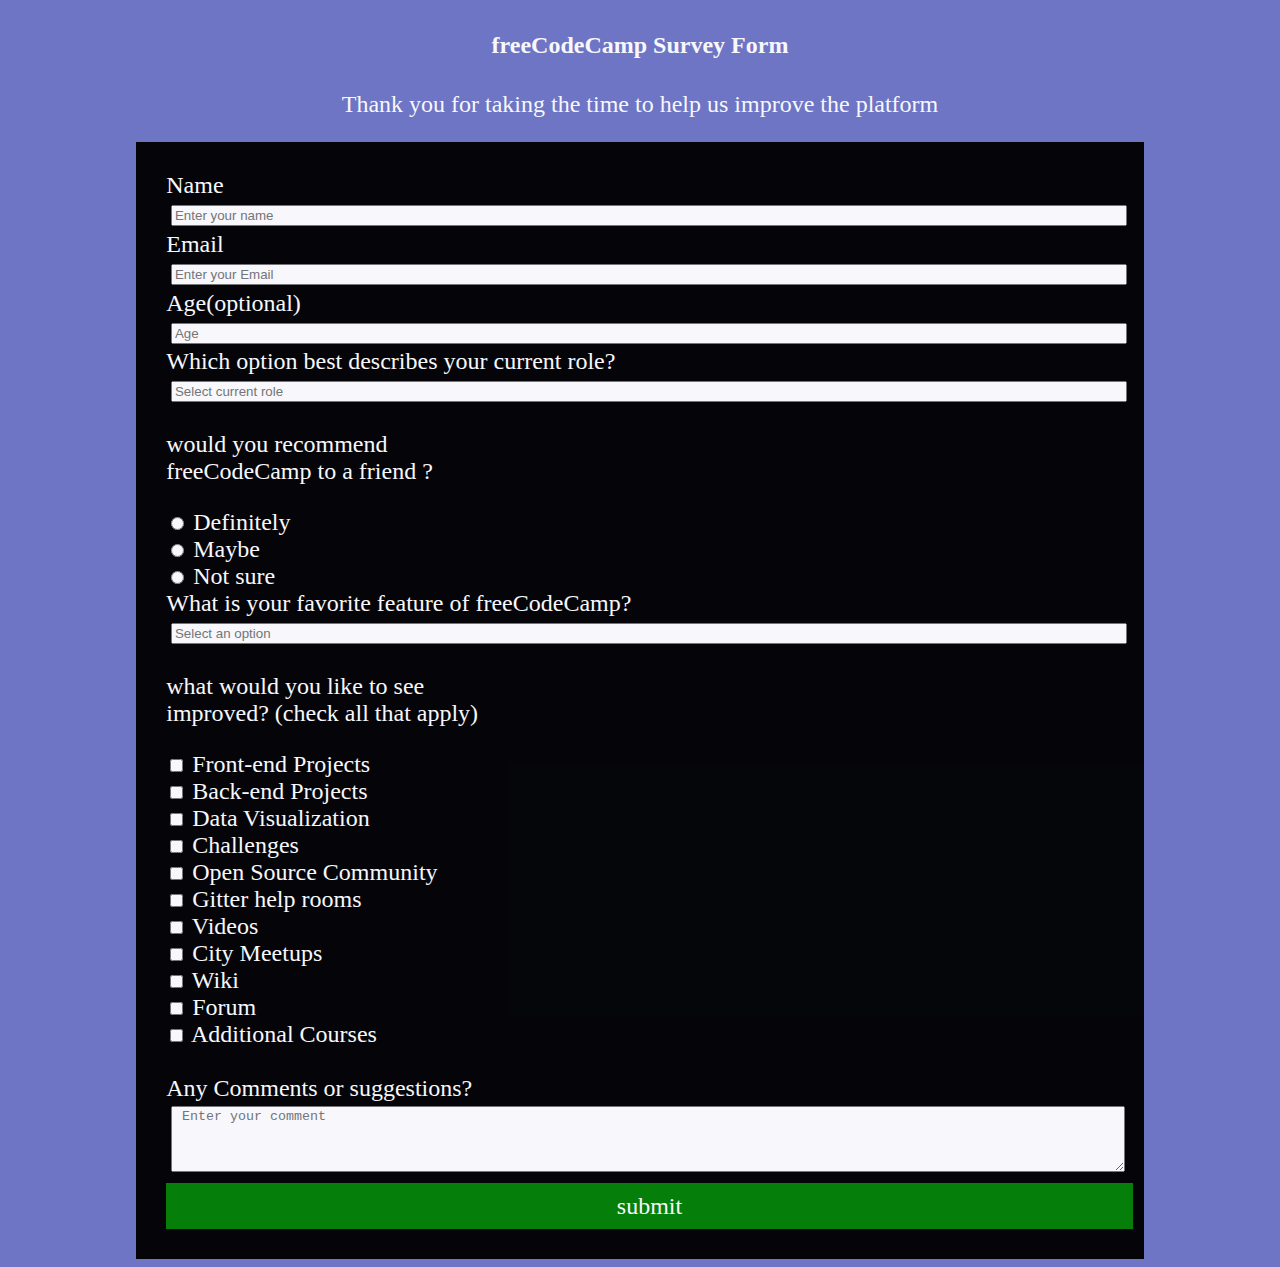
<file: index.html>
<!DOCTYPE html>
<html lang="en">
<head>
    <meta charset="UTF-8">
    <meta http-equiv="X-UA-Compatible" content="IE=edge">
    <meta name="viewport" content="width=device-width, initial-scale=1.0">
    <title>Document</title>
    <link rel="stylesheet" href="style2.css">
  

</head>
<body>
    <h4 class="text">freeCodeCamp Survey Form</h4>
    <p class="text">Thank you for taking the time to help us improve the platform</p>
    <div class="card">
        <form action="">
                <label for="Name">Name <br></label>
            <input type="text" name="name" id="name" class="forme" placeholder="Enter your name">
            <br>
            
                <label for="mail">Email <br></label>
                <input type="email " name="email" id="email" class="forme" placeholder="Enter your Email">
                <br>

            <label for="Age"> Age(optional) <br></label>
            <input type="number" name="number" id="number" class="forme" placeholder="Age">
            <br>
            <label for="texte">Which option best describes your current role? <br></label>
            <input type="text " name="texte" id="texte" class="forme" placeholder="Select current role">
            <br>
            <p> would you recommend<br> freeCodeCamp to a friend ?</p>
            <input type="radio" name="texte" value="texte" id="texte" >
            <label for="texte">Definitely</label>
            <br>
            <input type="radio" name="texte" value="texte" id="texte" >
            <label for="texte">Maybe</label>
            <br>
            <input type="radio" name="texte" value="texte" id="texte" >
           
            <label for="texte">Not sure</label>
            <br>
            <label for="texte">What is your favorite feature of freeCodeCamp? <br></label>
            <input type="text " name="texte" id="texte" class="forme" placeholder="Select an option">
            <br>
            <p> what would you like to see <br> improved? (check all that apply)</p>
                
                <input type="checkbox" name="frites" id="frites" /> <label
                for="frites">Front-end Projects</label><br />
                <input type="checkbox" name="steak" id="steak" /> <label
                for="steak">Back-end Projects</label><br />
                <input type="checkbox" name="epinards" id="epinards" />
                <label for="epinards">Data Visualization</label><br />
                <input type="checkbox" name="huitres" id="huitres" /> <label
                for="huitres">Challenges</label><br>
                    <input type="checkbox" name="frites" id="frites" /> <label
                    for="frites">Open Source Community</label><br />
                    <input type="checkbox" name="steak" id="steak" /> <label
                    for="steak">Gitter help rooms</label><br />
                   <input type="checkbox" name="epinards" id="epinards" />
                    <label for="epinards">Videos</label><br />
                    <input type="checkbox" name="huitres" id="huitres" /> <label
                    for="huitres">City Meetups</label> <br>
                    <input type="checkbox" name="steak" id="steak"/> <label
                    for="steak">Wiki</label><br />
                   <input type="checkbox" name="epinards" id="epinards" />
                    <label for="epinards">Forum</label><br />
                    <input type="checkbox" name="huitres" id="huitres" /> <label
                    for="huitres">Additional Courses</label><br><br>
                    <label for="texte">Any Comments or suggestions? <br></label>
                    <textarea rows="4" class="forme" placeholder=" Enter your comment"></textarea>
            
            <br>
            <div class="bouton">
                <a href="#">submit</a>
            </div>


            

        </form>
    </div>
</body>
</html>
</file>
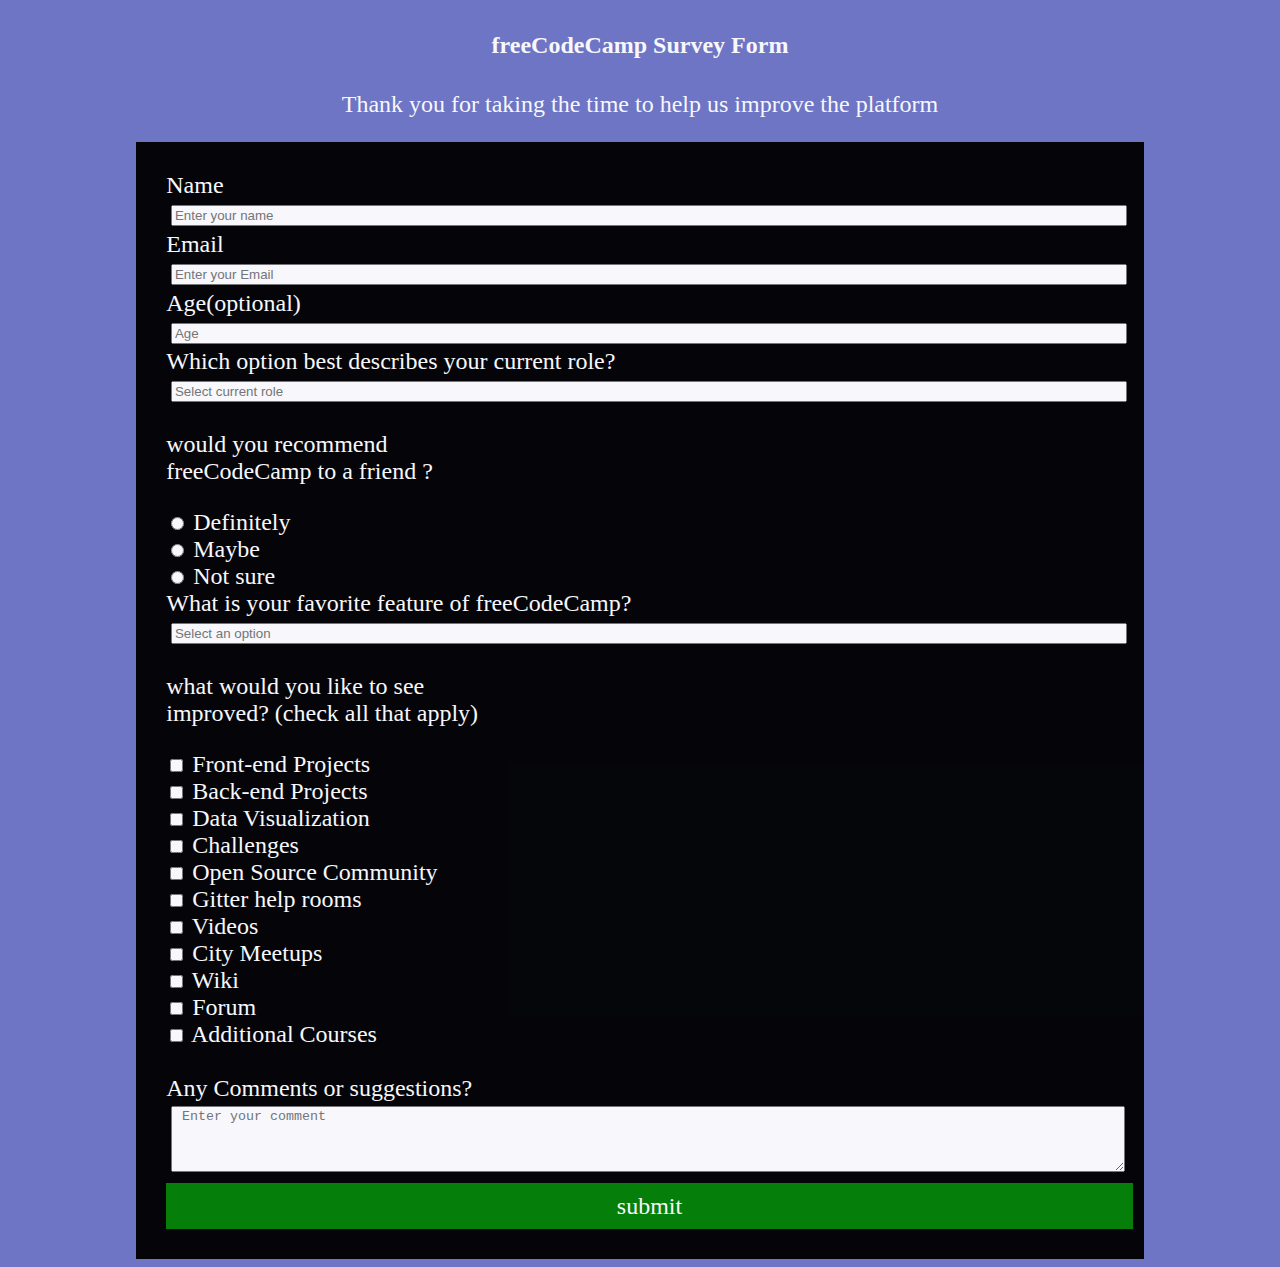
<file: femi2.html>
<!DOCTYPE html>
<html lang="en">
<head>
    <meta charset="UTF-8">
    <meta http-equiv="X-UA-Compatible" content="IE=edge">
    <meta name="viewport" content="width=device-width, initial-scale=1.0">
    <title>Document</title>
    <link rel="stylesheet" href="style2.css">
  

</head>
<body>
    <h4 class="text">freeCodeCamp Survey Form</h4>
    <p class="text">Thank you for taking the time to help us improve the platform</p>
    <div class="card">
        <form action="">
                <label for="Name">Name <br></label>
            <input type="text" name="name" id="name" class="forme" placeholder="Enter your name">
            <br>
            
                <label for="mail">Email <br></label>
                <input type="email " name="email" id="email" class="forme" placeholder="Enter your Email">
                <br>

            <label for="Age"> Age(optional) <br></label>
            <input type="number" name="number" id="number" class="forme" placeholder="Age">
            <br>
            <label for="texte">Which option best describes your current role? <br></label>
            <input type="text " name="texte" id="texte" class="forme" placeholder="Select current role">
            <br>
            <p> would you recommend<br> freeCodeCamp to a friend ?</p>
            <input type="radio" name="texte" value="texte" id="texte" >
            <label for="texte">Definitely</label>
            <br>
            <input type="radio" name="texte" value="texte" id="texte" >
            <label for="texte">Maybe</label>
            <br>
            <input type="radio" name="texte" value="texte" id="texte" >
           
            <label for="texte">Not sure</label>
            <br>
            <label for="texte">What is your favorite feature of freeCodeCamp? <br></label>
            <input type="text " name="texte" id="texte" class="forme" placeholder="Select an option">
            <br>
            <p> what would you like to see <br> improved? (check all that apply)</p>
                
                <input type="checkbox" name="frites" id="frites" /> <label
                for="frites">Front-end Projects</label><br />
                <input type="checkbox" name="steak" id="steak" /> <label
                for="steak">Back-end Projects</label><br />
                <input type="checkbox" name="epinards" id="epinards" />
                <label for="epinards">Data Visualization</label><br />
                <input type="checkbox" name="huitres" id="huitres" /> <label
                for="huitres">Challenges</label><br>
                    <input type="checkbox" name="frites" id="frites" /> <label
                    for="frites">Open Source Community</label><br />
                    <input type="checkbox" name="steak" id="steak" /> <label
                    for="steak">Gitter help rooms</label><br />
                   <input type="checkbox" name="epinards" id="epinards" />
                    <label for="epinards">Videos</label><br />
                    <input type="checkbox" name="huitres" id="huitres" /> <label
                    for="huitres">City Meetups</label> <br>
                    <input type="checkbox" name="steak" id="steak"/> <label
                    for="steak">Wiki</label><br />
                   <input type="checkbox" name="epinards" id="epinards" />
                    <label for="epinards">Forum</label><br />
                    <input type="checkbox" name="huitres" id="huitres" /> <label
                    for="huitres">Additional Courses</label><br><br>
                    <label for="texte">Any Comments or suggestions? <br></label>
                    <textarea rows="4" class="forme" placeholder=" Enter your comment"></textarea>
            
            <br>
            <div class="bouton">
                <a href="#">submit</a>
            </div>


            

        </form>
    </div>
</body>
</html>
</file>
<file: style2.css>
body{
    background: rgb(109, 117, 196);
    padding-left: 10%;
    padding-right: 10%;
    font-size: x-large;
    opacity: 0.95;
}
.text
{
    text-align: center;
}

.card
{
background: black;
color: white;
padding: 3%;
}

.bouton{
    background-color: green;
    width: 100%;
    
}
.forme{
    width: 100%;
    margin: 0.5%;
}
.bouton
{
    padding: 1%;
    background-color: green;
    text-align: center;
}
.bouton a
{
    text-decoration: none;
    color: white;
}
h4{
    color: white;
}
p{
    color: white;
}
</file>
